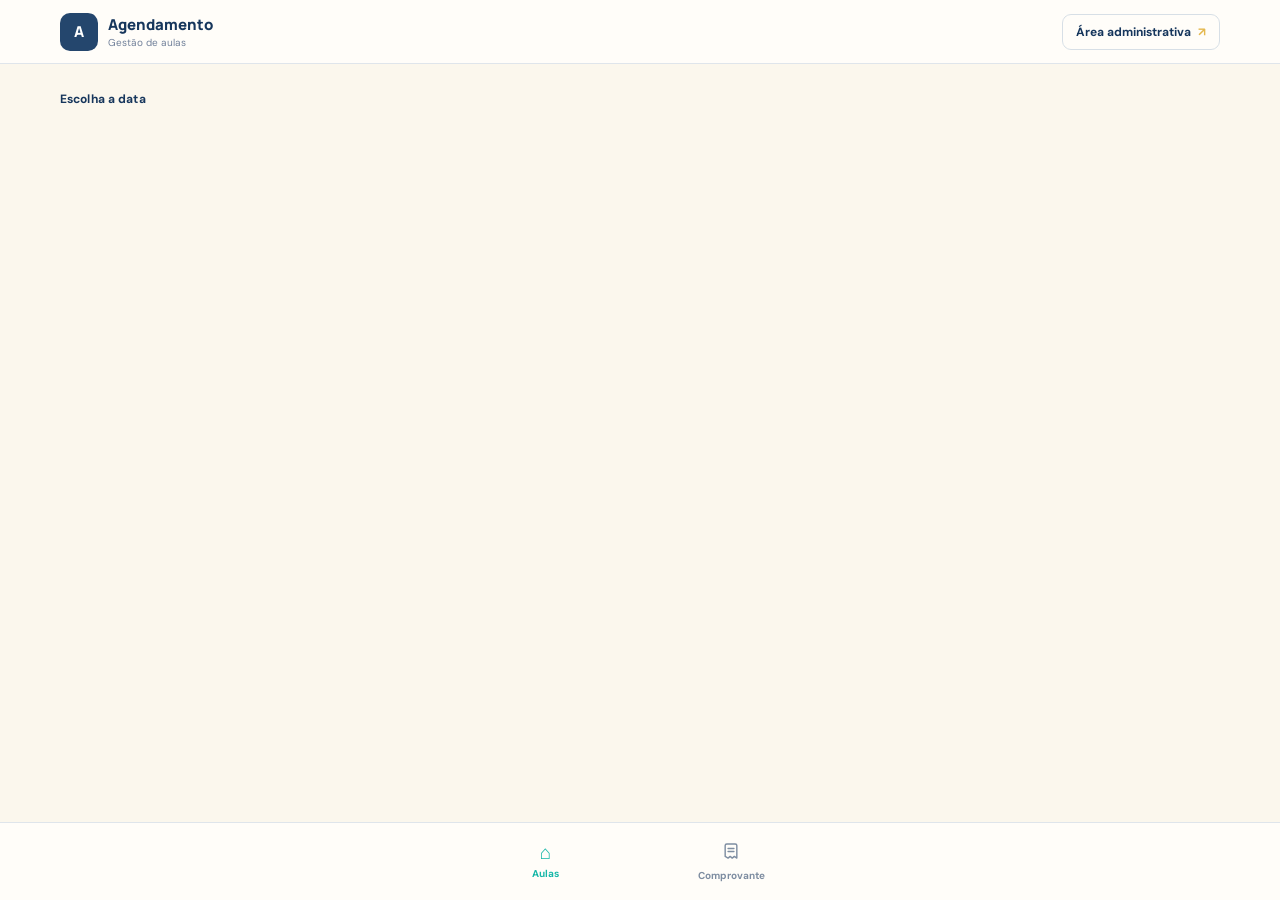
<file: index.html>
<!DOCTYPE html>
<html lang="pt-BR">

<head>
  <meta charset="UTF-8">
  <meta name="viewport" content="width=device-width, initial-scale=1.0">

  <meta
    name="description"
    content="Agendamento de aulas e atividades"
  >

  <title>Agendamento</title>

  <link rel="preconnect" href="https://fonts.googleapis.com">
  <link
    rel="preconnect"
    href="https://fonts.gstatic.com"
    crossorigin
  >

  <link
    href="https://fonts.googleapis.com/css2?family=DM+Sans:wght@400;500;600;700&family=Manrope:wght@700;800&display=swap"
    rel="stylesheet"
  >

  <link
    rel="stylesheet"
    href="styles.css"
  >
</head>


<body>

  <div class="app-shell">


    <!-- ==================================================
         CABEÇALHO
         ================================================== -->

    <header class="topbar">

      <div class="topbar-inner">

        <div class="brand">

          <div class="brand-mark">
            A
          </div>

          <div class="brand-copy">

            <strong>
              Agendamento
            </strong>

            <span>
              Gestão de aulas
            </span>

          </div>

        </div>


        <button
          class="admin-link"
          type="button"
          onclick="window.location.href='admin.html'"
        >

          <span>
            Área administrativa
          </span>

          <b>
            ↗
          </b>

        </button>

      </div>

    </header>


    <!-- ==================================================
         CONTEÚDO PRINCIPAL
         ================================================== -->

    <main>


      <!-- HERO
           Mantido no HTML para preservar a estrutura.
           O CSS atual deixa esse bloco oculto.
      -->

      <section class="hero-panel">

        <div class="hero-content">

          <span class="hero-kicker">
            AGENDA DE AULAS
          </span>

          <h1>
            Encontre seu
            <br>
            <em>próximo horário.</em>
          </h1>

          <p>
            Selecione uma data e escolha
            a turma que melhor combina com você.
          </p>

        </div>


        <div class="date-card">
        </div>

      </section>


      <!-- ==================================================
           ESCOLHA DA DATA
           ================================================== -->

      <section class="date-section">

        <div class="section-label">

          <span>
            01
          </span>

          <div>

            <strong>
              Escolha a data
            </strong>

            <small>
              Veja os horários disponíveis
            </small>

          </div>

        </div>


        <!-- IMPORTANTE:
             Deve ficar vazio.
             O app.js irá preencher automaticamente.
        -->

        <div class="date-tabs">
        </div>

      </section>


      <!-- ==================================================
           HORÁRIOS
           ================================================== -->

      <section class="schedule-section">

        <div class="schedule-header">

          <div class="section-label">

            <span>
              02
            </span>

            <div>

              <span class="eyebrow">
                HORÁRIOS
              </span>

              <h2>
                Escolha sua aula
              </h2>

            </div>

          </div>


          <span class="availability">
          </span>

        </div>


        <!-- IMPORTANTE:
             Deve ficar vazio.
             O app.js irá preencher automaticamente.
        -->

        <div class="time-list">
        </div>

      </section>

    </main>


    <!-- ==================================================
         NAVEGAÇÃO INFERIOR
         ================================================== -->

    <nav class="bottom-nav">

      <button
        class="nav-item active"
      >

        <span>
          ⌂
        </span>

        <small>
          Aulas
        </small>

      </button>


      <button
        class="nav-item"
        id="receiptBtn"
      >

        <span>

          <svg
            width="20"
            height="20"
            viewBox="0 0 24 24"
            fill="none"
            xmlns="http://www.w3.org/2000/svg"
            aria-hidden="true"
          >

            <path
              d="M7 3.5H17C18.1 3.5 19 4.4 19 5.5V20.5L16 18.5L13.5 20.5L11 18.5L8.5 20.5L5 18.5V5.5C5 4.4 5.9 3.5 7 3.5Z"
              stroke="currentColor"
              stroke-width="1.7"
              stroke-linejoin="round"
            />

            <path
              d="M8.5 9H15.5M8.5 12.5H15.5"
              stroke="currentColor"
              stroke-width="1.7"
              stroke-linecap="round"
            />

          </svg>

        </span>

        <small>
          Comprovante
        </small>

      </button>

    </nav>

  </div>


  <!-- ==================================================
       MODAL DE RESERVA
       ================================================== -->

  <div
    class="modal-backdrop"
    id="modalBackdrop"
  >

    <div class="modal">

      <button
        class="close-modal"
        id="closeModal"
      >
        ×
      </button>


      <span class="eyebrow">
        RESERVA
      </span>


      <h2>
        Escolha sua turma
      </h2>


      <p id="modalSubtitle">
      </p>


      <!--
        O app.js atualmente não usa
        estas opções estáticas.

        O bloco permanece vazio para
        preservar a estrutura do modal.
      -->

      <div class="class-options">
      </div>


      <div
        class="reservation-form hidden"
        id="reservationForm"
      >

        <label>

          Nome

          <input
            id="nameInput"
            placeholder="Seu nome"
          >

        </label>


        <label>

          WhatsApp

          <input
            id="phoneInput"
            placeholder="(00) 00000-0000"
          >

        </label>


        <button
          class="primary-btn"
          id="reserveBtn"
        >
          Confirmar reserva
        </button>


        <p
          class="form-message"
          id="formMessage"
        >
        </p>

      </div>

    </div>

  </div>


  <!-- ==================================================
       MODAL DE COMPROVANTE
       ================================================== -->

  <div
    class="modal-backdrop"
    id="receiptModal"
  >

    <div class="modal">

      <button
        class="close-modal"
        id="closeReceipt"
      >
        ×
      </button>


      <span class="eyebrow">
        COMPROVANTE
      </span>


      <h2>
        Consulte sua reserva
      </h2>


      <p>
        Digite seu WhatsApp para consultar
        um comprovante.
      </p>


      <input
        id="receiptInput"
        placeholder="(00) 00000-0000"
      >


      <button
        class="primary-btn"
        id="receiptSearch"
      >
        Consultar
      </button>


      <p
        class="form-message"
        id="receiptMessage"
      >
      </p>

    </div>

  </div>


  <!-- ==================================================
       JAVASCRIPT
       ================================================== -->

  <script
    type="module"
    src="app.js"
  ></script>

</body>

</html>
</file>
<file: styles.css>
/* =========================================================
   AGENDAMENTO — VISUAL DE REFERÊNCIA
   Mantém a lógica atual e prepara a página para o layout
   de referência enviado pelo usuário.
   ========================================================= */

* {
  box-sizing: border-box;
}

:root {
  --bg: #fbf7ed;
  --surface: #fffdf9;
  --surface-2: #fffaf1;
  --ink: #16365c;
  --muted: #71809a;
  --line: #dfe5eb;
  --primary: #24466d;
  --primary-soft: #edf2f7;
  --accent: #e4b84f;
  --accent-soft: #fff0bd;
  --wait: #e8b83f;
  --bottom: #fffdf9;
}

html {
  background: var(--bg);
}

body {
  margin: 0;
  min-height: 100vh;
  background: var(--bg);
  color: var(--ink);
  font-family: "DM Sans", Arial, sans-serif;
  -webkit-font-smoothing: antialiased;
}

button,
input {
  font: inherit;
}

button {
  cursor: pointer;
}

button:focus-visible,
input:focus-visible {
  outline: 3px solid rgba(199, 154, 74, .25);
  outline-offset: 2px;
}

/* ---------------------------------------------------------
   Estrutura geral
   --------------------------------------------------------- */

.app-shell {
  min-height: 100vh;
  padding-bottom: 82px;
}

main {
  width: min(1160px, calc(100% - 44px));
  margin: 0 auto;
}

/* A referência não usa cabeçalho/hero grande. */
.topbar {
  display: block;
  height: 64px;
  background: rgba(255, 253, 249, .96);
  border-bottom: 1px solid var(--line);
  position: sticky;
  top: 0;
  z-index: 20;
  backdrop-filter: blur(10px);
}

.topbar-inner {
  width: min(1160px, calc(100% - 44px));
  height: 100%;
  margin: 0 auto;
  display: flex;
  align-items: center;
  justify-content: space-between;
}

.brand {
  display: flex;
  align-items: center;
  gap: 10px;
}

.brand-mark {
  width: 38px;
  height: 38px;
  border-radius: 10px;
  display: grid;
  place-items: center;
  background: var(--primary);
  color: #fff;
  font: 800 15px Manrope, sans-serif;
}

.brand-copy strong {
  display: block;
  color: var(--ink);
  font: 800 15px Manrope, sans-serif;
}

.brand-copy span {
  display: block;
  margin-top: 1px;
  color: var(--muted);
  font-size: 10px;
}

.admin-link {
  border: 1px solid #d7dfe6;
  background: var(--surface);
  color: var(--ink);
  border-radius: 9px;
  padding: 9px 13px;
  display: flex;
  align-items: center;
  gap: 7px;
  font-size: 12px;
  font-weight: 700;
}

.admin-link b {
  color: var(--accent);
}

.hero-panel {
  display: none !important;
}

/* ---------------------------------------------------------
   DATA
   --------------------------------------------------------- */

.date-section {
  margin: 0;
  padding: 28px 0 0;
  background: transparent;
  border: 0;
  box-shadow: none;
}

.section-label {
  display: block;
  margin: 0 0 7px;
}

.section-label > span:first-child {
  display: none;
}

.section-label strong {
  display: block;
  color: var(--ink);
  font: 700 12px/1.2 "DM Sans", sans-serif;
  letter-spacing: .01em;
}

.section-label small {
  display: none;
}

.date-tabs {
  display: flex;
  gap: 7px;
  margin: 0;
  padding: 0;
  overflow: visible;
}

.date-tab {
  flex: 0 0 auto;
  min-width: 114px;
  height: 37px;
  padding: 0 13px;
  border: 1px solid #cfd8e1;
  border-radius: 8px;
  background: var(--surface);
  color: var(--ink);
  display: flex;
  align-items: center;
  justify-content: center;
  gap: 4px;
  box-shadow: none;
  text-align: center;
  transition: .18s ease;
}

.date-tab span {
  font-size: 12px;
  font-weight: 600;
}

.date-tab strong {
  font: 700 12px/1 "DM Sans", sans-serif;
  color: var(--ink);
}

.date-tab small {
  font-size: 11px;
  color: var(--muted);
}

.date-tab.active {
  background: var(--surface);
  border-color: #c6d0da;
  color: var(--ink);
  box-shadow: none;
}

.date-tab.active span,
.date-tab.active strong {
  color: var(--ink);
}

.date-tab.active small {
  color: var(--muted);
}

.date-card {
  display: none !important;
}

/* ---------------------------------------------------------
   HORÁRIOS
   --------------------------------------------------------- */

.schedule-section {
  margin-top: 24px;
}

.schedule-header {
  display: none;
}

.availability {
  display: none;
}

.time-list {
  display: block;
}

/*
  Na referência, cada horário funciona como:
  linha do horário
  +
  linha com as turmas daquele horário.
*/

.time-card {
  min-height: 0;
  margin: 0;
  padding: 0 0 12px;
  background: transparent;
  border: 0;
  border-radius: 0;
  box-shadow: none;
  display: block;
}

.time-card + .time-card {
  margin-top: 9px;
  padding-top: 0;
  border-top: 1px solid var(--line);
}

/* Cabeçalho do horário */

.time-main {
  min-height: 40px;
  padding: 0 2px;
  display: flex;
  align-items: center;
  gap: 10px;
  border-bottom: 1px solid var(--line);
}

.time-icon {
  width: 12px;
  height: 12px;
  display: grid;
  place-items: center;
  color: var(--muted);
  font-size: 0;
  position: relative;
}

.time-icon::before {
  content: "⌄";
  color: #8a98aa;
  font-size: 14px;
  line-height: 1;
}

.time-info {
  flex: 1;
}

.time-main > div:last-child {
  flex: 1;
}

.time-main strong {
  color: var(--ink);
  font: 700 13px/1.2 "DM Sans", sans-serif;
  letter-spacing: .01em;
}

.time-main span {
  display: none;
}

/* O resumo de vagas do horário fica no lado direito. */

.capacity {
  display: flex;
  align-items: center;
  gap: 4px;
  margin-left: auto;
}

.capacity > div:first-child {
  display: flex;
  align-items: center;
  gap: 3px;
}

.capacity strong {
  color: var(--ink);
  font: 600 11px "DM Sans", sans-serif;
}

.capacity > div:first-child span {
  color: var(--muted);
  font-size: 10px;
}

.capacity small {
  display: none;
}

.progress {
  display: none;
}

/* Na etapa seguinte o botão será substituído pelas turmas. */

.details-btn {
  display: none;
}

/* ---------------------------------------------------------
   Cards das turmas
   --------------------------------------------------------- */

/*
  Reservamos a área para os cards que o app.js vai gerar
  diretamente abaixo de cada horário.
*/

.class-grid {
  display: grid;
  grid-template-columns: repeat(4, minmax(0, 1fr));
  gap: 10px;
  padding-top: 9px;
}

/*
  Reset específico para os botões das turmas.
  Evita aparência nativa do navegador e qualquer
  pseudo-elemento inesperado.
*/

.inline-class-option,
.class-option {
  appearance: none;
  -webkit-appearance: none;
  min-height: 54px;
  width: 100%;
  margin: 0;
  border: 1px solid var(--line);
  border-radius: 11px;
  background: var(--surface);
  color: var(--ink);
  padding: 0 14px;
  display: flex;
  align-items: center;
  justify-content: space-between;
  gap: 8px;
  text-align: left;
  box-shadow: 0 1px 2px rgba(24, 47, 72, .025);
  transition: .18s ease;
  text-decoration: none;
}

.inline-class-option::before,
.inline-class-option::after,
.class-option::before,
.class-option::after {
  content: none !important;
  display: none !important;
}

.inline-class-option:hover,
.class-option:hover {
  border-color: #cbd5df;
  background: #fffefa;
  transform: translateY(-1px);
}

.inline-class-option > span:first-child {
  flex: 1 1 auto;
  min-width: 0;
  display: block;
}

.inline-class-option strong,
.class-option strong {
  display: block;
  margin: 0;
  font: 700 13px/1.2 "DM Sans", sans-serif;
  color: var(--ink);
}

.inline-class-option small,
.class-option small {
  color: var(--muted);
  font-size: 10px;
}

.inline-class-option .class-meta,
.class-option .class-meta {
  flex: 0 0 auto;
  display: flex;
  align-items: center;
  gap: 7px;
}

.inline-class-option .class-meta small,
.class-option .class-meta small {
  margin: 0;
}

.class-option b,
.inline-class-option b {
  color: #8b99aa;
  font-size: 15px;
  font-weight: 500;
  line-height: 1;
}

.wait-badge {
  padding: 3px 7px;
  border-radius: 999px;
  background: var(--accent-soft);
  color: #9b6f13 !important;
  font-size: 9px;
  font-weight: 800;
  white-space: nowrap;
}

/* ---------------------------------------------------------
   Avisos
   --------------------------------------------------------- */

.info-strip {
  margin: 12px 0 20px;
  min-height: 52px;
  padding: 10px 12px;
  background: var(--surface);
  border: 1px solid var(--line);
  border-radius: 11px;
  box-shadow: none;
}

.info-icon {
  width: 28px;
  height: 28px;
  flex-basis: 28px;
  border-radius: 50%;
  font-size: 11px;
}

/* ---------------------------------------------------------
   Barra inferior
   --------------------------------------------------------- */

.bottom-nav {
  position: fixed;
  z-index: 30;
  left: 0;
  right: 0;
  bottom: 0;
  height: 78px;
  background: rgba(255, 253, 249, .98);
  border-top: 1px solid var(--line);
  display: flex;
  justify-content: center;
  gap: 110px;
  box-shadow: none;
  backdrop-filter: blur(10px);
}

.nav-item {
  min-width: 72px;
  border: 0;
  background: transparent;
  color: #7e8da1;
  display: flex;
  flex-direction: column;
  align-items: center;
  justify-content: center;
  gap: 5px;
}

.nav-item span {
  font-size: 19px;
  line-height: 1;
}

.nav-item small {
  font-size: 10px;
  font-weight: 700;
}

.nav-item.active {
  color: #16b7a8;
}

/* ---------------------------------------------------------
   Modais
   --------------------------------------------------------- */

.modal-backdrop {
  position: fixed;
  inset: 0;
  z-index: 50;
  padding: 18px;
  display: none;
  align-items: center;
  justify-content: center;
  background: rgba(16, 28, 42, .45);
  backdrop-filter: blur(3px);
}

.modal-backdrop.open {
  display: flex;
}

.modal {
  width: min(470px, 100%);
  max-height: calc(100vh - 36px);
  overflow-y: auto;
  position: relative;
  padding: 25px;
  border-radius: 16px;
  background: #fff;
  box-shadow: 0 20px 55px rgba(0,0,0,.16);
}

.modal h2 {
  margin: 7px 0;
  color: var(--ink);
  font: 800 24px/1.1 Manrope, sans-serif;
}

.modal > p {
  color: var(--muted);
  font-size: 12px;
  line-height: 1.5;
}

.close-modal {
  position: absolute;
  top: 13px;
  right: 14px;
  width: 32px;
  height: 32px;
  border: 0;
  border-radius: 50%;
  background: #f1f4f6;
  color: #687788;
  font-size: 19px;
}

.reservation-form {
  padding-top: 15px;
  border-top: 1px solid var(--line);
  display: grid;
  gap: 10px;
}

.reservation-form label {
  font-size: 11px;
  font-weight: 700;
}

.reservation-form input,
.modal > input {
  width: 100%;
  display: block;
  margin-top: 5px;
  padding: 10px 11px;
  border: 1px solid var(--line);
  border-radius: 9px;
  background: #fff;
}

.primary-btn {
  border: 0;
  border-radius: 9px;
  background: var(--primary);
  color: #fff;
  padding: 11px;
  font-size: 12px;
  font-weight: 800;
}

.form-message {
  margin: 0 !important;
  color: #3f765f !important;
  font-size: 11px !important;
}

.hidden {
  display: none;
}

/* ---------------------------------------------------------
   Responsivo
   --------------------------------------------------------- */

@media (max-width: 900px) {
  main {
    width: min(100% - 28px, 720px);
  }

  .class-grid {
    grid-template-columns: repeat(2, minmax(0, 1fr));
  }
}

@media (max-width: 560px) {
  main {
    width: calc(100% - 22px);
  }

  .date-section {
    padding-top: 20px;
  }

  .date-tab {
    min-width: 108px;
  }

  .class-grid {
    grid-template-columns: 1fr;
    gap: 7px;
  }

  .inline-class-option,
  .class-option {
    min-height: 51px;
  }

  .bottom-nav {
    height: 68px;
    gap: 62px;
  }
}
</file>
